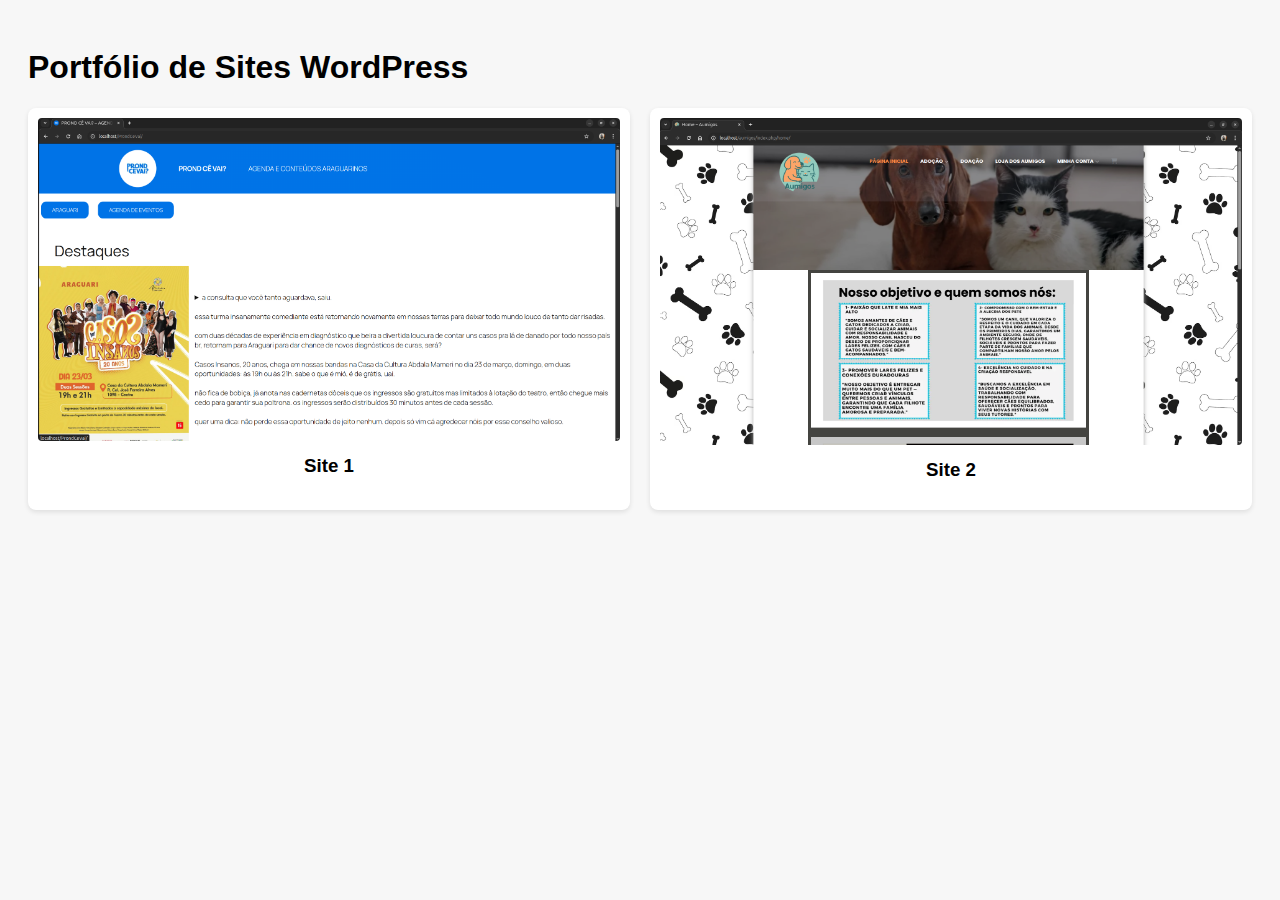
<file: portfolio.html>
<!DOCTYPE html>
<html lang="pt-BR">
<head>
  <meta charset="UTF-8">
  <title>Meu Portfólio</title>
  <style>
    body { font-family: Arial, sans-serif; background: #f7f7f7; padding: 20px; }
    .gallery { display: grid; grid-template-columns: repeat(auto-fit, minmax(300px, 1fr)); gap: 20px; }
    .item { background: white; padding: 10px; border-radius: 8px; box-shadow: 0 2px 5px rgba(0,0,0,0.1); }
    .item img { width: 100%; border-radius: 4px; }
    .item h3 { text-align: center; margin-top: 10px; }
  </style>
</head>
<body>
  <h1>Portfólio de Sites WordPress</h1>
  <div class="gallery">
    <div class="item">
      <img src="imagens/site1.png" alt="Site 1">
      <h3>Site 1</h3>
    </div>
    <div class="item">
      <img src="imagens/site2.png" alt="Site 2">
      <h3>Site 2</h3>
    </div>
    <!-- Adicione mais blocos assim -->
  </div>
</body>
</html>
</file>
